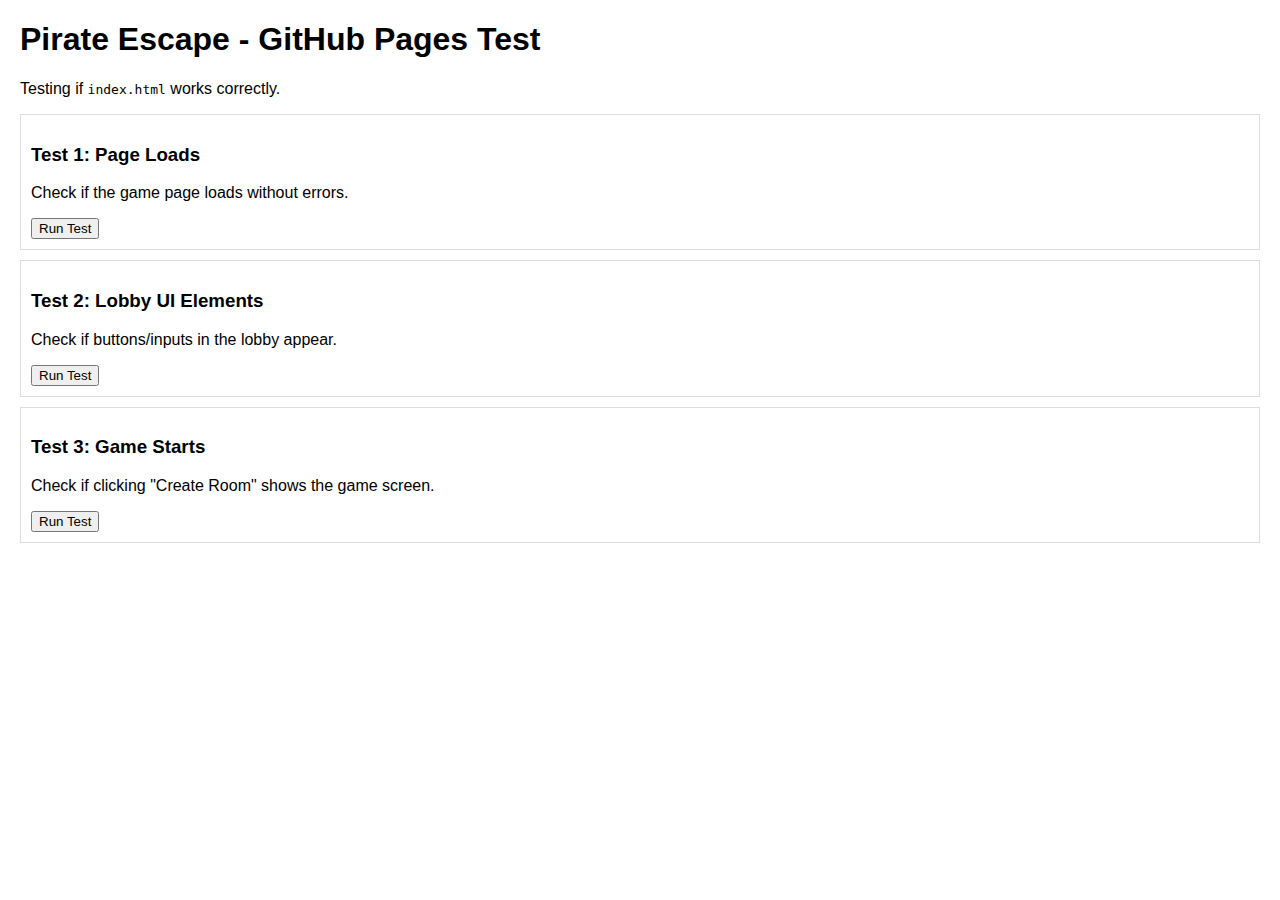
<file: test.html>
<!DOCTYPE html>
<html>
<head>
    <title>Pirate Escape - Test Page</title>
    <style>
        body { font-family: Arial, sans-serif; margin: 20px; }
        .test-case { margin: 10px 0; padding: 10px; border: 1px solid #ddd; }
        .pass { background: #d4edda; color: #155724; }
        .fail { background: #f8d7da; color: #721c24; }
    </style>
</head>
<body>
    <h1>Pirate Escape - GitHub Pages Test</h1>
    <p>Testing if <code>index.html</code> works correctly.</p>

    <!-- Test 1: Page Load -->
    <div class="test-case" id="test1">
        <h3>Test 1: Page Loads</h3>
        <p>Check if the game page loads without errors.</p>
        <button onclick="runTest1()">Run Test</button>
        <div id="result1"></div>
    </div>

    <!-- Test 2: Lobby UI -->
    <div class="test-case" id="test2">
        <h3>Test 2: Lobby UI Elements</h3>
        <p>Check if buttons/inputs in the lobby appear.</p>
        <button onclick="runTest2()">Run Test</button>
        <div id="result2"></div>
    </div>

    <!-- Test 3: Game Start -->
    <div class="test-case" id="test3">
        <h3>Test 3: Game Starts</h3>
        <p>Check if clicking "Create Room" shows the game screen.</p>
        <button onclick="runTest3()">Run Test</button>
        <div id="result3"></div>
    </div>

    <script>
        // Test 1: Page Load
        function runTest1() {
            const result = document.getElementById('result1');
            try {
                // Simulate checking if the page is live
                fetch(window.location.href.replace('test.html', 'index.html'))
                    .then(response => {
                        if (response.ok) {
                            result.innerHTML = '<span class="pass">✓ PASS: index.html loaded successfully.</span>';
                        } else {
                            result.innerHTML = '<span class="fail">✗ FAIL: index.html not found (404).</span>';
                        }
                    })
                    .catch(() => {
                        result.innerHTML = '<span class="fail">✗ FAIL: Could not load index.html.</span>';
                    });
            } catch (e) {
                result.innerHTML = '<span class="fail">✗ FAIL: Error loading page.</span>';
            }
        }

        // Test 2: Lobby UI
        function runTest2() {
            const result = document.getElementById('result2');
            try {
                // Check for critical lobby elements
                const hasCreateBtn = !!document.getElementById('create-btn');
                const hasJoinBtn = !!document.getElementById('join-btn');
                const hasInputs = !!document.getElementById('player1-name');

                if (hasCreateBtn && hasJoinBtn && hasInputs) {
                    result.innerHTML = '<span class="pass">✓ PASS: Lobby UI elements found.</span>';
                } else {
                    result.innerHTML = '<span class="fail">✗ FAIL: Missing lobby UI elements.</span>';
                }
            } catch (e) {
                result.innerHTML = '<span class="fail">✗ FAIL: Error checking UI.</span>';
            }
        }

        // Test 3: Game Start
        function runTest3() {
            const result = document.getElementById('result3');
            try {
                // Simulate clicking "Create Room"
                document.getElementById('player1-name').value = "TestPlayer";
                document.getElementById('create-btn').click();

                // Check if game container becomes visible
                setTimeout(() => {
                    const gameContainer = document.getElementById('game-container');
                    if (gameContainer && gameContainer.style.display === 'grid') {
                        result.innerHTML = '<span class="pass">✓ PASS: Game started successfully.</span>';
                    } else {
                        result.innerHTML = '<span class="fail">✗ FAIL: Game did not start.</span>';
                    }
                }, 1000);
            } catch (e) {
                result.innerHTML = '<span class="fail">✗ FAIL: Error starting game.</span>';
            }
        }
    </script>
</body>
</html>
</file>
